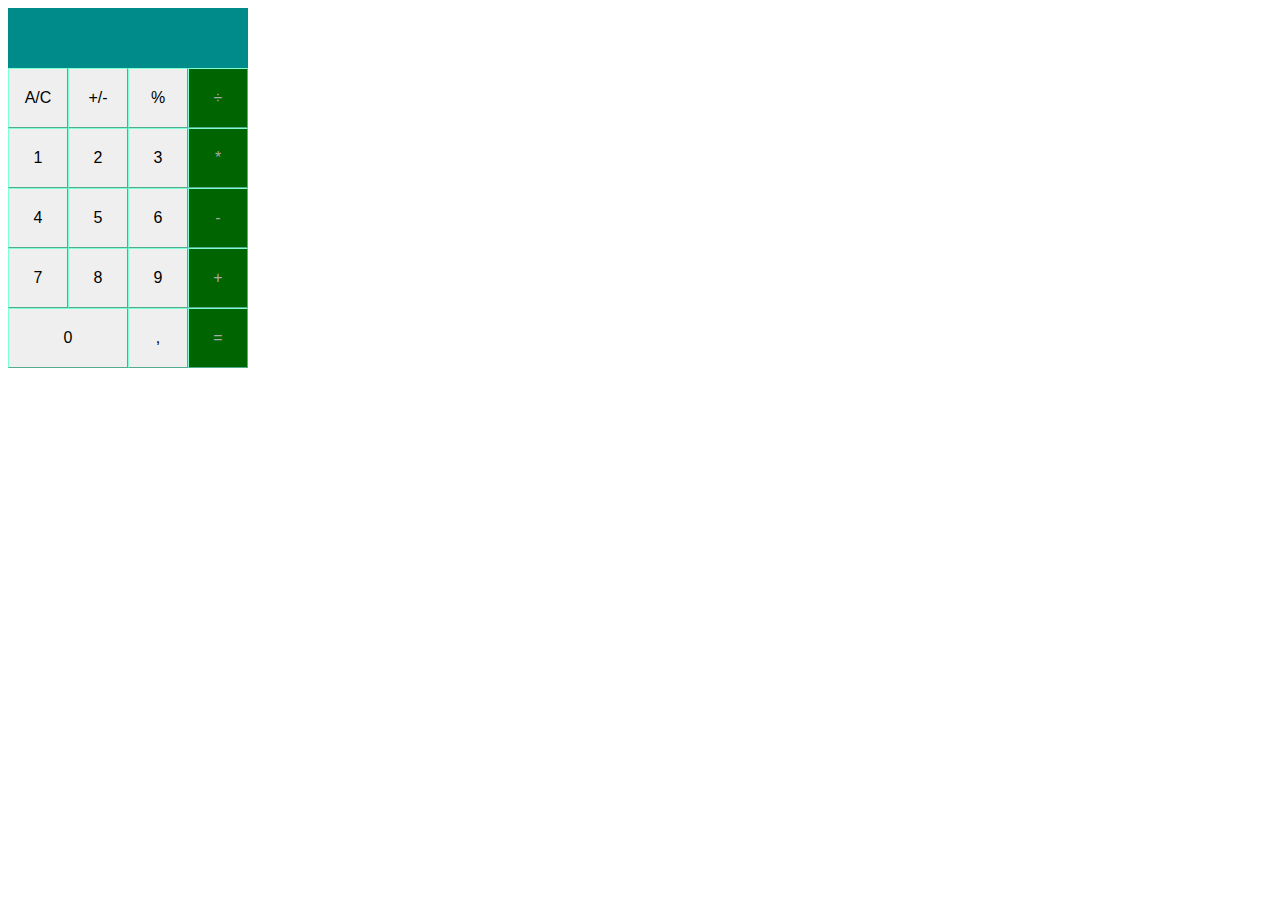
<file: Less 25/new version without evel/index.html>
<!doctype html>
<html lang="en">

<head>
    <meta charset="UTF-8">
    <title>Знакомство с Javascript.Calculator</title>
    <link rel="stylesheet" href="index.css">
</head>

<body>
    <div id="keyboard">
        <div id='display'></div>
        <p><button value="c">A/С</button><button value="p">+/-</button><button value="%">%</button><button value="/" class="op">÷</button></p>
        <p><button value="1" class="numbers">1</button><button value="2" class="numbers">2</button><button value="3" class="numbers">3</button><button value="*" class="op">*</button></p>
        <p><button value="4" class="numbers">4</button><button value="5" class="numbers">5</button><button value="6" class="numbers">6</button><button value="-" class="op">-</button> </p>
        <p> <button value="7" class="numbers">7</button><button value="8" class="numbers">8</button><button value="9" class="numbers">9</button><button value="+" class="op">+</button> </p>
        <p id="zero"><button value="0" class="numbers" id="null">0</button><button value=".">,</button><button value="=" class="op">=</button></p>
    </div>
</div>

<script src="index.js"></script>
</body>
</html>
</file>
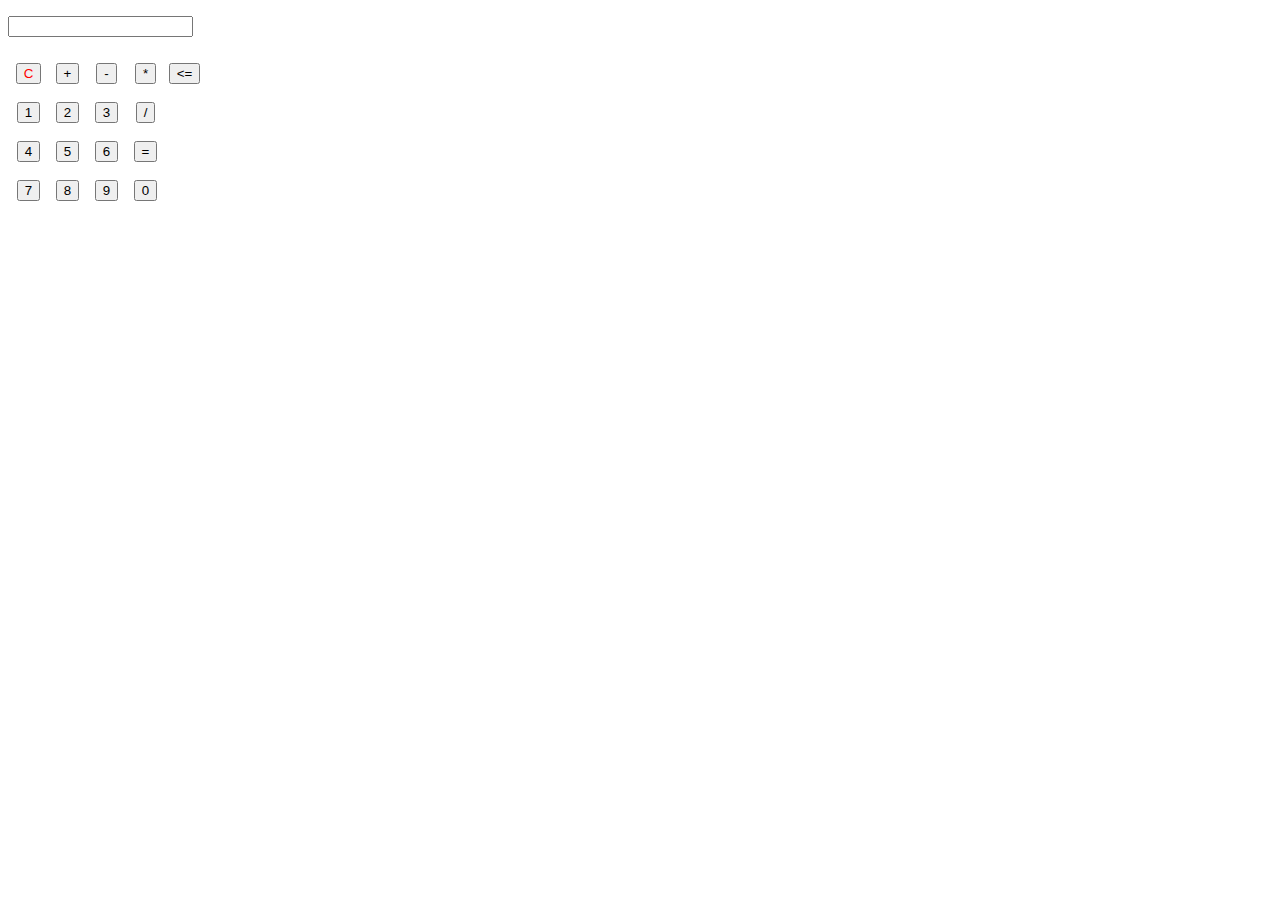
<file: Less 25/old version with evel/index.html>
<!DOCTYPE html>
<html lang="en">
  <head>
    <meta charset="UTF-8">
    <title>Знакомство с Javascript.Calculator</title>
    <style>
        td:hover {
            background-color: aquamarine;

        }
        td {
            width: 35px;
            height: 35px;
            text-align: center;
            border-radius: 40px;
        }
    </style>
  </head>
  <body>
    <div class="calcul">
      <p><form name = "form">
         <input id="enter" type="text" name="textview">
      </form>
      </p>
      <div class="buttons">
        <table>
            <tr>
                <td onclick="clearEnterValue()"><button type="reset" style="color: red">С</button></td>
                <td onclick="enterNumber('+')"><input type="button" value="+"></td>
                <td onclick="enterNumber('-')"><input type="button" value="-"></td>
                <td onclick="enterNumber('*')"><input type="button"  value="*"></td>
                <td onclick="enterBack()"><input type="button" value="<="></td>
            </tr>
            <tr>
                <td><input type="button" value="1" onclick="enterNumber('1')" /></td>
                <td onclick="enterNumber('2')"><input type="button" value="2"></td>
                <td onclick="enterNumber('3')"><input type="button" value="3"></td>
                <td onclick="enterNumber('/')"><input type="button" value="/"></td>
            </tr>
            <tr>
                <td onclick="enterNumber('4')"><input type="button" value="4"></td>
                <td onclick="enterNumber('5')"><input type="button" value="5"></td>
                <td onclick="enterNumber('6')"><input type="button" value="6"></td>
                <td id="result" onclick="enterAction()"><input type="button" value="="></td>
            </tr>
            <tr>
                <td onclick="enterNumber('7')"><input type="button" value="7"></td>
                <td onclick="enterNumber('8')"><input type="button" value="8"></td>
                <td onclick="enterNumber('9')"><input type="button" value="9"></td>
                <td onclick="enterNumber('0')"><input type="button" value="0"></td>
            </tr>
        </table>
      </div>
    </div>
   <script src="index.js"></script>
  </body>
</html>
</file>
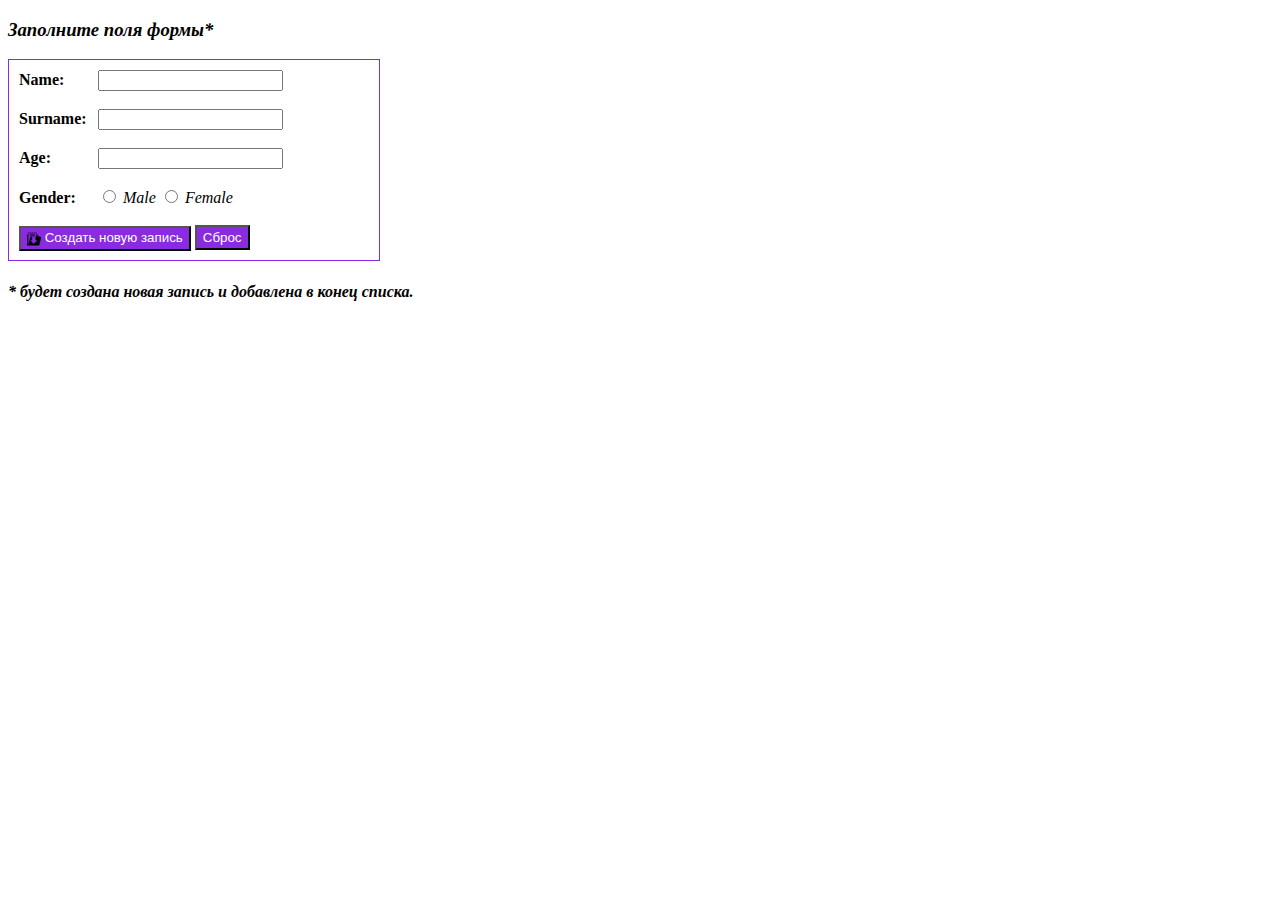
<file: Less 11/myform.html>
<!DOCTYPE html>
<html lang="en">
<head>
    <meta charset="UTF-8">
    <title>Форма для заполнения</title>
    <link rel="stylesheet" href="index.css">
</head>
<body>
 <h3>Заполните поля формы*</h3> <! i - наклонный>
  <div>
   <form action="index.php" method="post">
       <label>Name:</label> <input type="text" name="Name" /> <! b - жирный>
       <br /><br />
       <label>Surname:</label> <input type="text" name="Surname" />
       <br /><br />
       <label>Age:</label> <input type="number" name="Age" />
       <br /><br />
       <label>Gender:</label>
        <input type="radio" name="Gender" value="Male" /> <i>Male</i>
        <input type="radio" name="Gender" value="Female" /> <i>Female</i>
        <br /><br />
        <button type="submit" class="b1">
            <img src="xxx.png" alt="" style="vertical-align:middle">
            Создать новую запись
        </button> <! кнопка оправки>
        <button type="reset" class="b1">Сброс</button>
        <br /><br />
   </form>
 </div>
 <h4><i>* будет создана новая запись и добавлена в конец списка.</i></h4>
 <br />
</body>
</html>
</file>
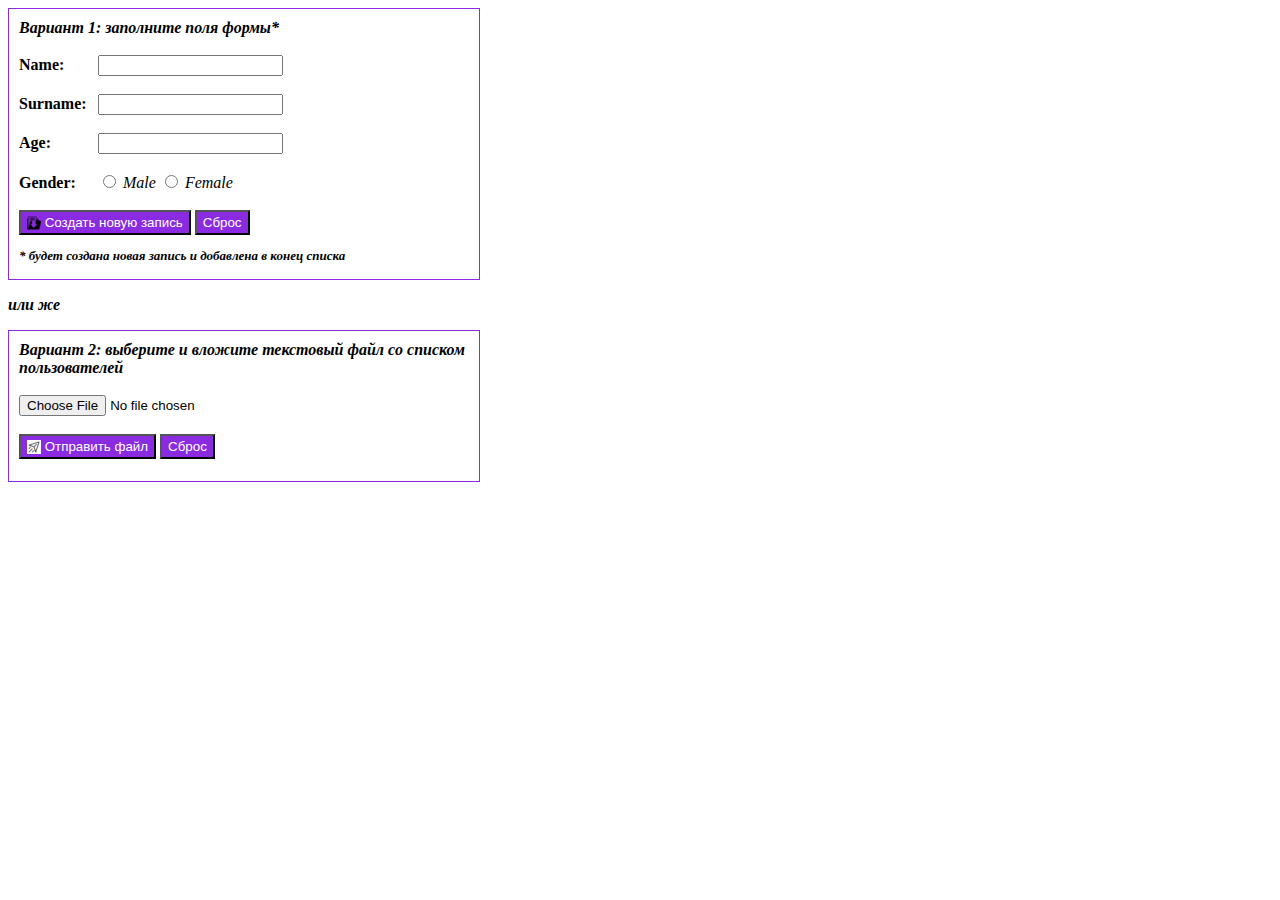
<file: Less 12/myform.html>
<!DOCTYPE html>
<html lang="en">
<head>
    <meta charset="UTF-8">
    <title>Форма для заполнения</title>
    <link rel="stylesheet" href="index.css">
</head>
<body>
  <div class="d1">
    <span>
        Вариант 1: заполните поля формы*
    </span>
    <form action="index.php" method="post">
        <br />
        <label>Name:</label> <input type="text" name="Name" /> <! b - жирный>
       <br /><br />
       <label>Surname:</label> <input type="text" name="Surname" />
       <br /><br />
       <label>Age:</label> <input type="number" name="Age" />
       <br /><br />
       <label>Gender:</label>
        <input type="radio" name="Gender" value="Male" /> <i>Male</i>
        <input type="radio" name="Gender" value="Female" /> <i>Female</i>
        <br /><br />
        <button type="submit" class="b1">
            <img src="xxx.png" alt="" style="vertical-align:middle">
            Создать новую запись
        </button> <! кнопка оправки>
       <button type="reset" class="b1">Сброс</button>
       <p style="font-size: small">* будет создана новая запись и добавлена в конец списка</p>
    </form>
  </div>
  <p>или же</p>
  <div class="d2">
    <span>
        Вариант 2: выберите и вложите текстовый файл co списком пользователей
    </span>
    <form method="post" action="index.php" enctype="multipart/form-data"><br />
        <label>
            <input type="file" name="attach"/>
        </label>
        <br /><br />
        <button type="submit" class="b1">
            <img src="yyy.png" alt="" style="vertical-align:middle">
            Отправить файл
        </button> <! кнопка оправки>
        <button type="reset" class="b1">Сброс</button>
    </form>
  </div>
</body>
</html>
</file>
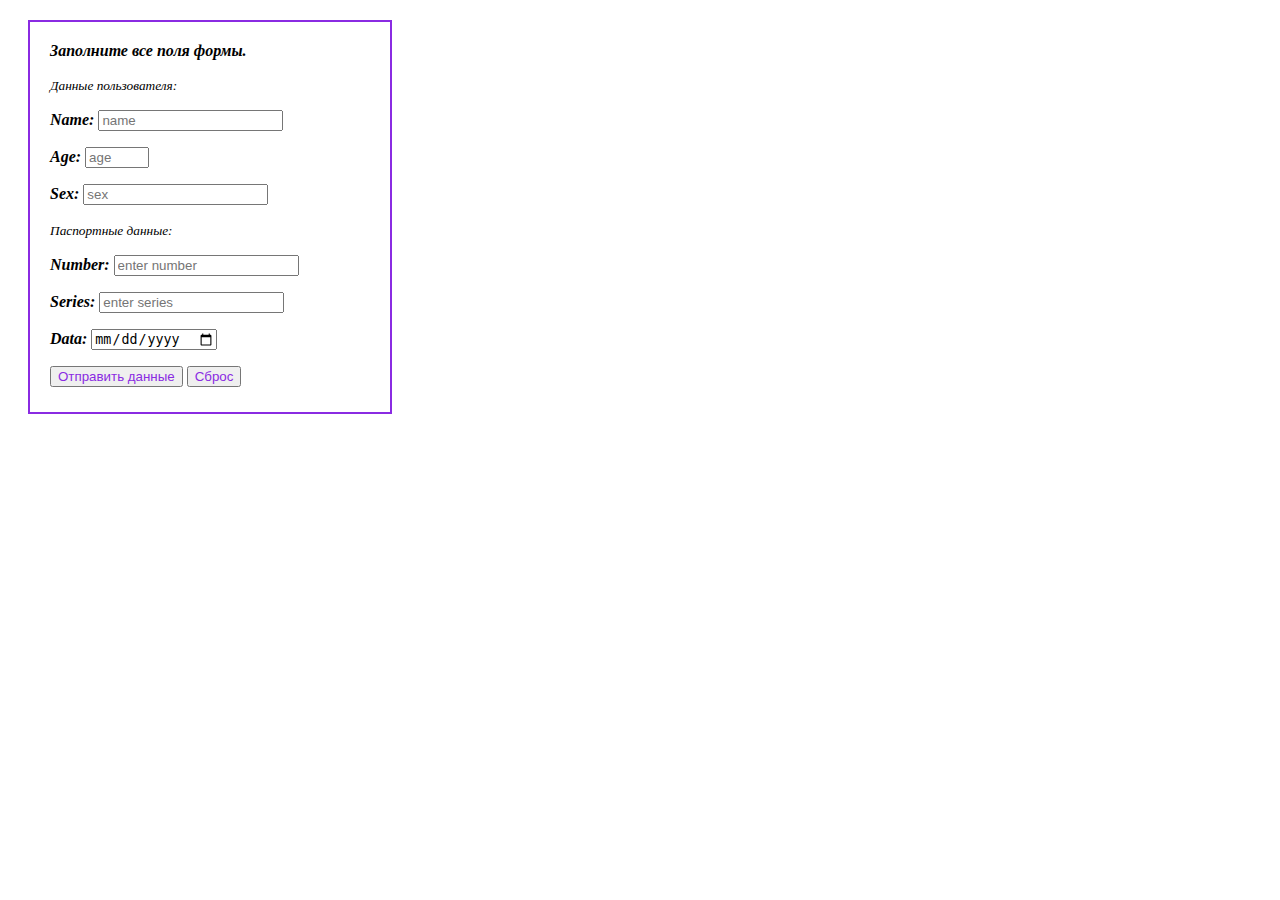
<file: Less 23/forma.html>
<!DOCTYPE html>
<html lang="en">
<head>
    <meta charset="UTF-8">
    <title>Форма для заполнения</title>
    <link rel="stylesheet" href="style.css">
</head>
    <body>
        <div>
            <a><strong>Заполните все поля формы.</strong></a>
            <form action="main.php" method="post">
                <p>
                    <a><small>Данные пользователя:</small></a>
                </p>
                <p>
                    <a><strong>Name:</strong></a>
                    <input type="text" maxlength="12" name="name" placeholder="name">
                </p>
                <p>
                    <a><strong>Age:</strong></a>
                    <input type="number" min = "1" max="110" name="age" placeholder="age">
                </p>
                <p>
                    <a><strong>Sex:</strong></a>
                       <input type="text" name="sex" list="sex" placeholder="sex">
                         <datalist id="sex">
                           <option value="male">
                           <option value="female">
                         </datalist>
                <p>
                    <a><small>Паспортные данные:</small></a>
                </p>
                <p>
                    <a><strong>Number:</strong></a>
                    <input type="number" name="number" placeholder="enter number">
                </p>
                <p>
                    <a><strong>Series:</strong></a>
                    <input type="text" maxlength="2" name="series" placeholder="enter series">
                </p>
                <p>
                    <a><strong>Data:</strong></a>
                    <input type="date" name="data" placeholder="enter data">
                </p>
                <p>
                    <input id="submit" type="submit" style="color: blueviolet" value="Отправить данные">
                    <button type="reset" style="color: blueviolet">Сброс</button>
                </p>
            </form>
        </div>
    </body>
</html>
</file>
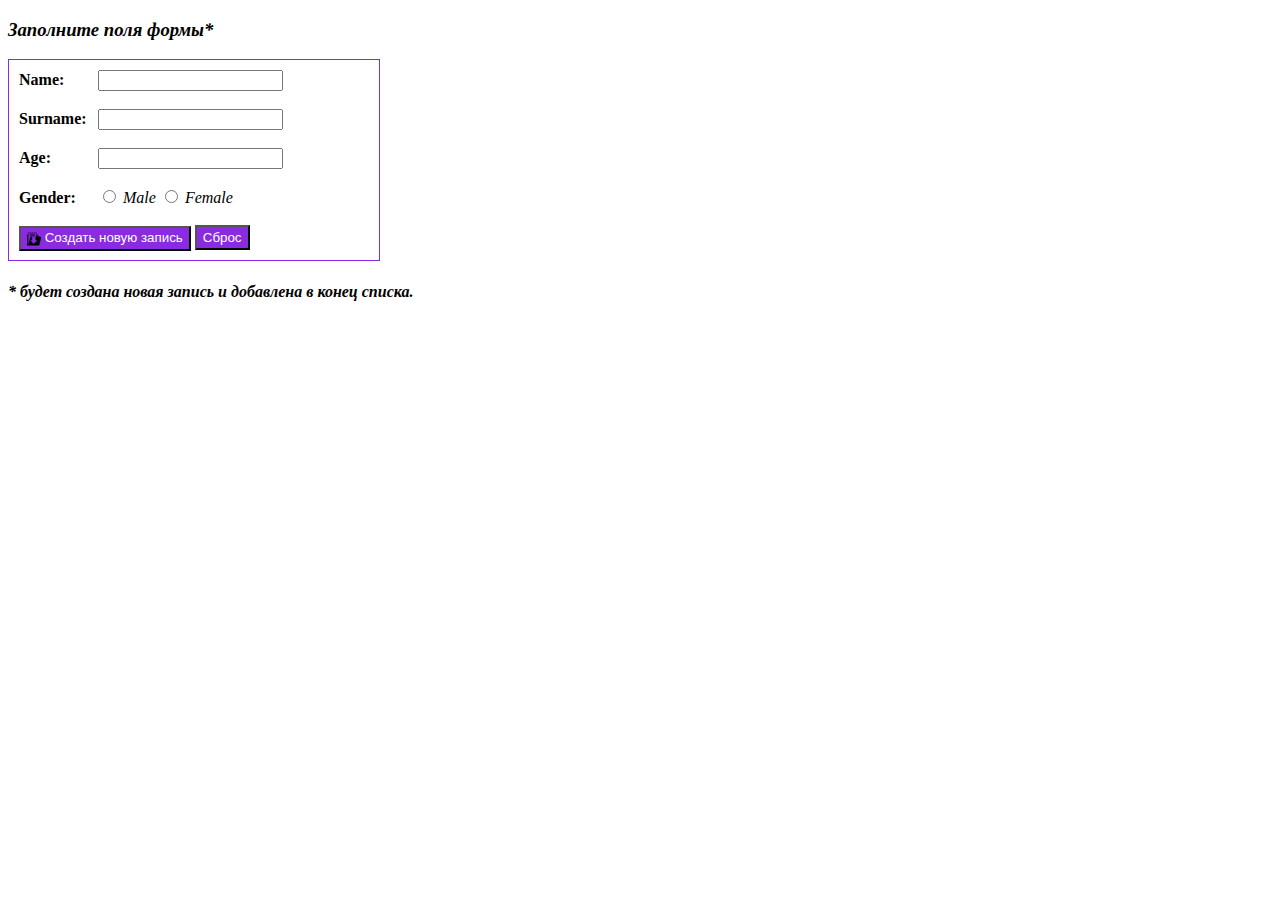
<file: Less 24/myform.html>
<!DOCTYPE html>
<html lang="en">
<head>
    <meta charset="UTF-8">
    <title>Форма для заполнения</title>
    <link rel="stylesheet" href="index.css">
</head>
<body>
 <h3>Заполните поля формы*</h3> <! i - наклонный>
  <div>
   <form action="main.php" method="post">
       <label>Name:</label> <input type="text" name="Name" /> <! b - жирный>
       <br /><br />
       <label>Surname:</label> <input type="text" name="Surname" />
       <br /><br />
       <label>Age:</label> <input type="number" name="Age" />
       <br /><br />
       <label>Gender:</label>
        <input type="radio" name="Gender" value="Male" /> <i>Male</i>
        <input type="radio" name="Gender" value="Female" /> <i>Female</i>
        <br /><br />
        <button type="submit" class="b1">
            <img src="xxx.png" alt="" style="vertical-align:middle">
            Создать новую запись
        </button> <! кнопка оправки>
        <button type="reset" class="b1">Сброс</button>
        <br /><br />
   </form>
 </div>
 <h4><i>* будет создана новая запись и добавлена в конец списка.</i></h4>
 <br />
</body>
</html>
</file>
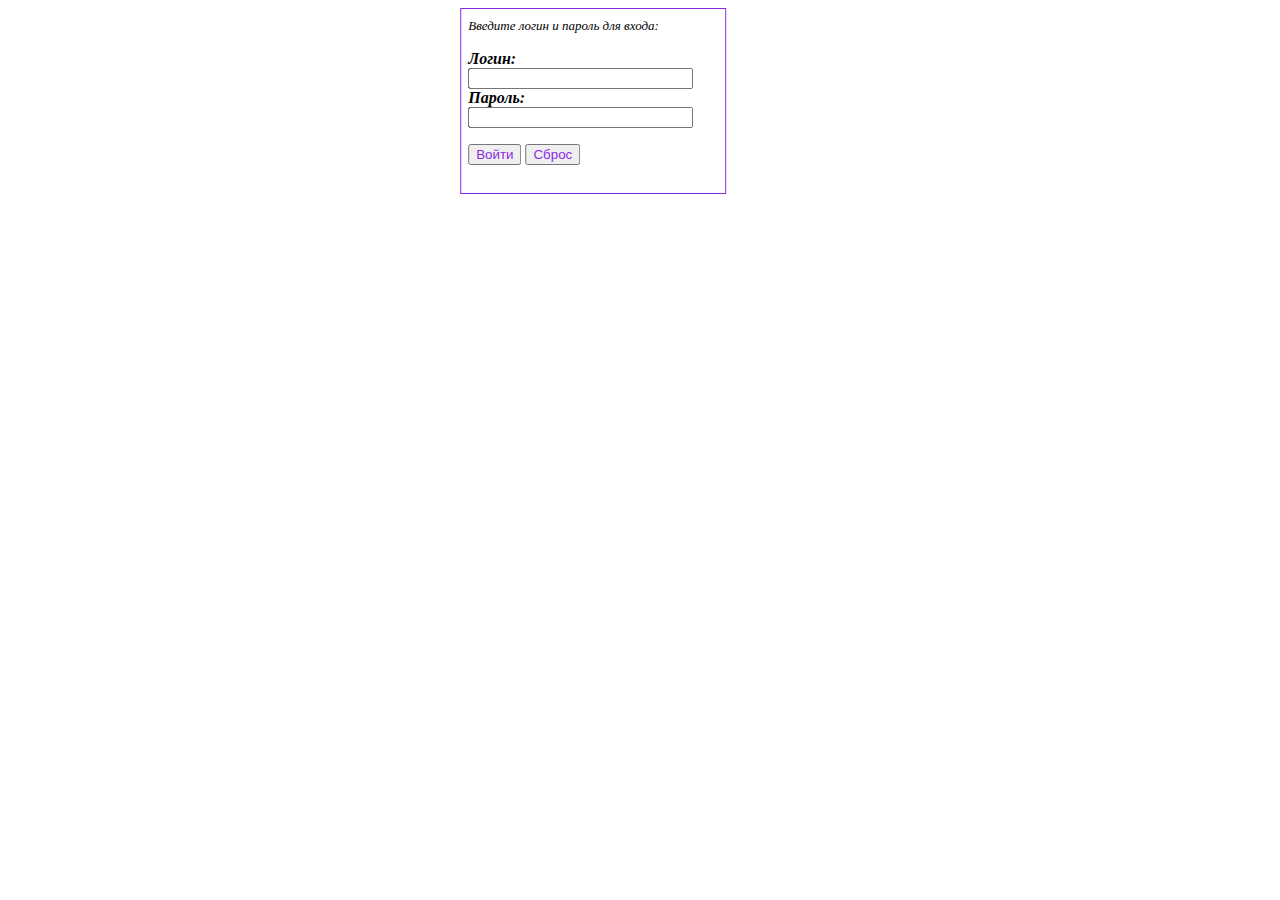
<file: Less 24/passwordform.html>
<!DOCTYPE html>
<html lang="en">
<head>
    <meta charset="UTF-8">
    <title>Добро пожаловать!</title>
    <style>
        div {
            width: 250px;
            height: 170px;
            border: 1px solid blueviolet;
            padding: 7px;
            transform: translate(170%);
        }
        a {
            font-style: italic;
        }
    </style>
</head>
<body>
  <div>
    <a style="font-size: small">Введите логин и пароль для входа:</a>
      <form action="main.php" method="post">
          <p>
          <a><strong>Логин:</strong></a>
             <input maxlength="12" size="25" name="login">
          <a><strong>Пароль:</strong></a>
             <input type="password" maxlength="12" size="25" name="password">
          </p>
          <p>
              <input type="submit" style="color: blueviolet" value="Войти">
              <button type="reset" style="color: blueviolet">Сброс</button>
          </p>
      </form>
  </div>
</body>
</html>
</file>
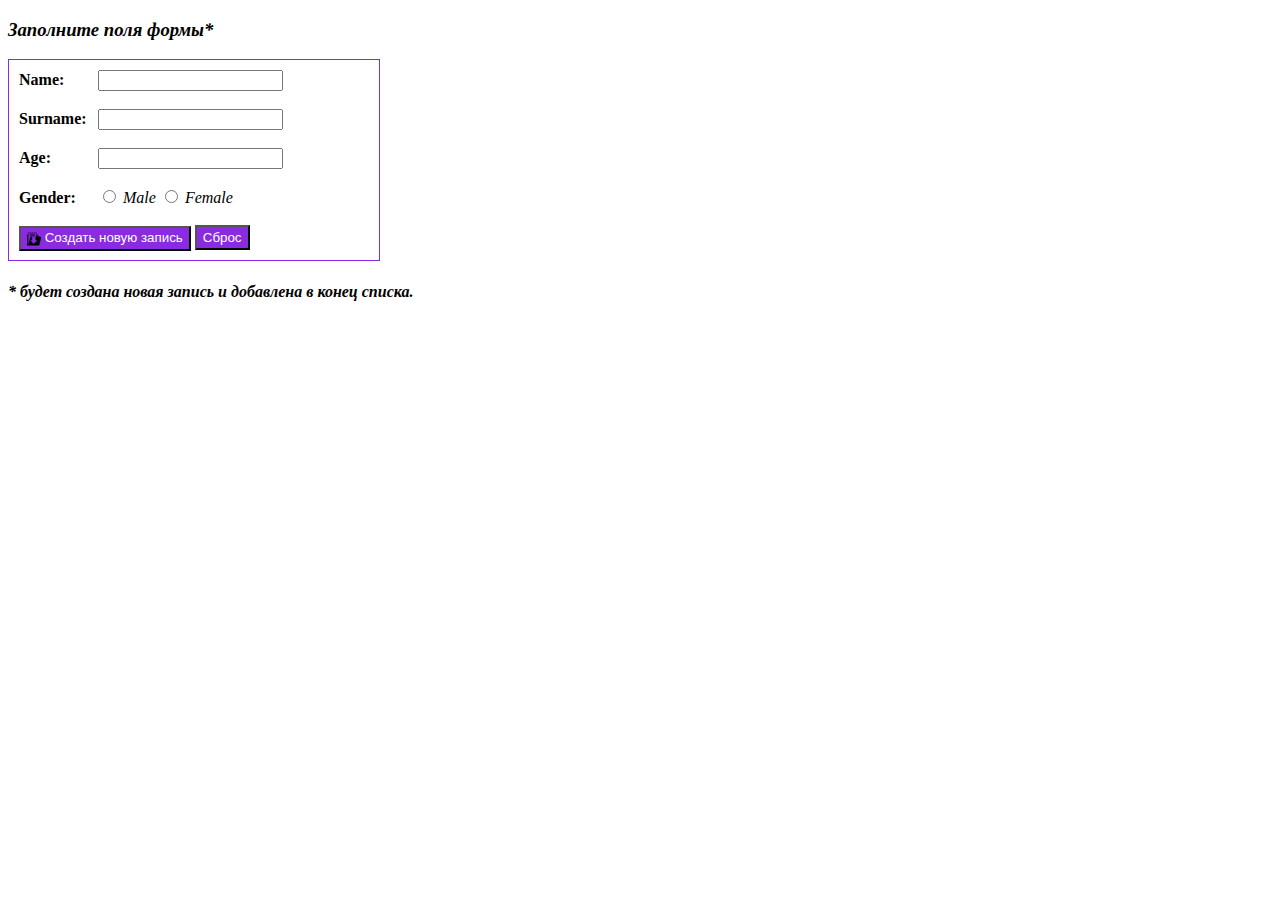
<file: Less 30/myform.html>
<!DOCTYPE html>
<html lang="en">
<head>
    <meta charset="UTF-8">
    <title>Форма для заполнения</title>
    <link rel="stylesheet" href="index.css">
</head>
<body>
 <h3>Заполните поля формы*</h3> <! i - наклонный>
  <div>
   <form action="main.php" method="post">
       <label>Name:</label> <input type="text" name="Name" /> <! b - жирный>
       <br /><br />
       <label>Surname:</label> <input type="text" name="Surname" />
       <br /><br />
       <label>Age:</label> <input type="number" name="Age" />
       <br /><br />
       <label>Gender:</label>
        <input type="radio" name="Gender" value="Male" /> <i>Male</i>
        <input type="radio" name="Gender" value="Female" /> <i>Female</i>
        <br /><br />
        <button type="submit" class="b1">
            <img src="xxx.png" alt="" style="vertical-align:middle">
            Создать новую запись
        </button> <! кнопка оправки>
        <button type="reset" class="b1">Сброс</button>
        <br /><br />
   </form>
 </div>
 <h4><i>* будет создана новая запись и добавлена в конец списка.</i></h4>
 <br />
</body>
</html>
</file>
<file: Less 25/new version without evel/index.css>
* {
    font-size: 1em;
}

p {
    margin: 0px;
    padding: 0px;
}

#keyboard {
    background-color: white;
    width: 240px;
    display: block;
}

#keyboard #display {
    background-color: darkcyan;
    height: 30px;
    text-align: justify;
    font-size: 2em;
    padding: 15px;
    padding-top: 15px;
    padding-bottom: 15px;
}

#keyboard button {
    border-width: 1px;
    height: 60px;
    width: 60px;
    border-color: aquamarine;
    cursor: pointer;
}

button:focus {outline:0;}

#keyboard .op {
    border-width: 1px;
    border-color: aquamarine;
    color: darkgray;
    background-color: darkgreen;
}

#keyboard #zero {
    text-align: left;
}

#keyboard #zero #null {
    width: 120px;
}
</file>
<file: Less 11/index.css>
label {
    color: black;
    width: 75px;
    display: inline-block;
    font-weight: bold;
}

div {
    width: 350px;
    height: 180px;
    border: 1px solid blueviolet;
    padding: 10px;
}

h3 {
    font-style: italic;
}

.b1 {
    background: blueviolet;
    color: white;
    height: 25px;
}
</file>
<file: Less 12/index.css>
label {
    color: black;
    width: 75px;
    display: inline-block;
    font-weight: bold;
}

.d1 {
    width: 450px;
    height: 250px;
    border: 1px solid blueviolet;
    padding: 10px;
}

.d2 {
    width: 450px;
    height: 130px;
    border: 1px solid blueviolet;
    padding: 10px;
}
p {
    font-style: italic;
    font-weight: bold;
}
span {
    font-style: italic;
    font-weight: bold;
}
.b1 {
    background: blueviolet;
    color: white;
    height: 25px;
}
</file>
<file: Less 23/style.css>
div {
    width: 320px;
    height: 350px;
    border: 2px solid blueviolet;
    padding: 20px;
    margin: 20px;
}
a {
    font-style: italic;
}
button:hover {
    background-color: orangered;
}
#submit:hover {
    background-color: aquamarine;
}
</file>
<file: Less 24/index.css>
label {
    color: black;
    width: 75px;
    display: inline-block;
    font-weight: bold;
}

div {
    width: 350px;
    height: 180px;
    border: 1px solid blueviolet;
    padding: 10px;
}

h3 {
    font-style: italic;
}

.b1 {
    background: blueviolet;
    color: white;
    height: 25px;
}
</file>
<file: Less 30/index.css>
label {
    color: black;
    width: 75px;
    display: inline-block;
    font-weight: bold;
}

div {
    width: 350px;
    height: 180px;
    border: 1px solid blueviolet;
    padding: 10px;
}

h3 {
    font-style: italic;
}

.b1 {
    background: blueviolet;
    color: white;
    height: 25px;
}
</file>
